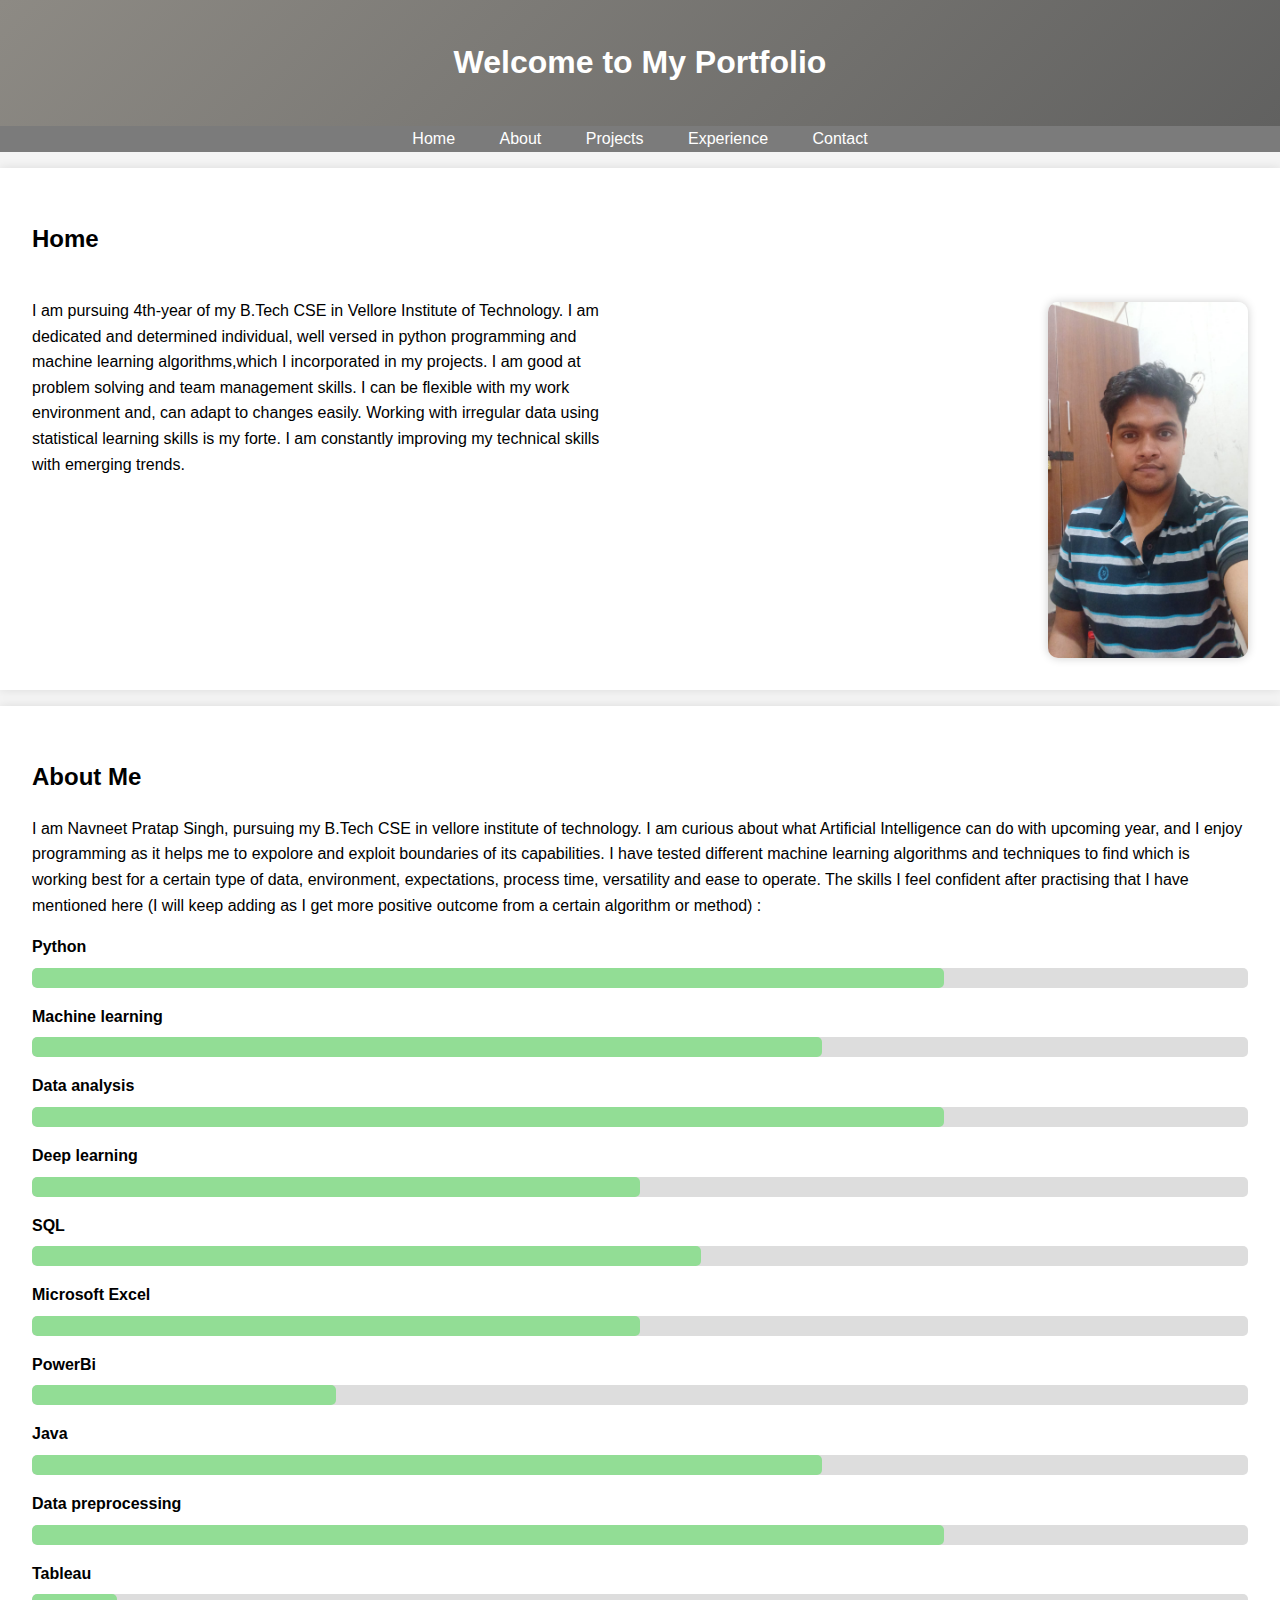
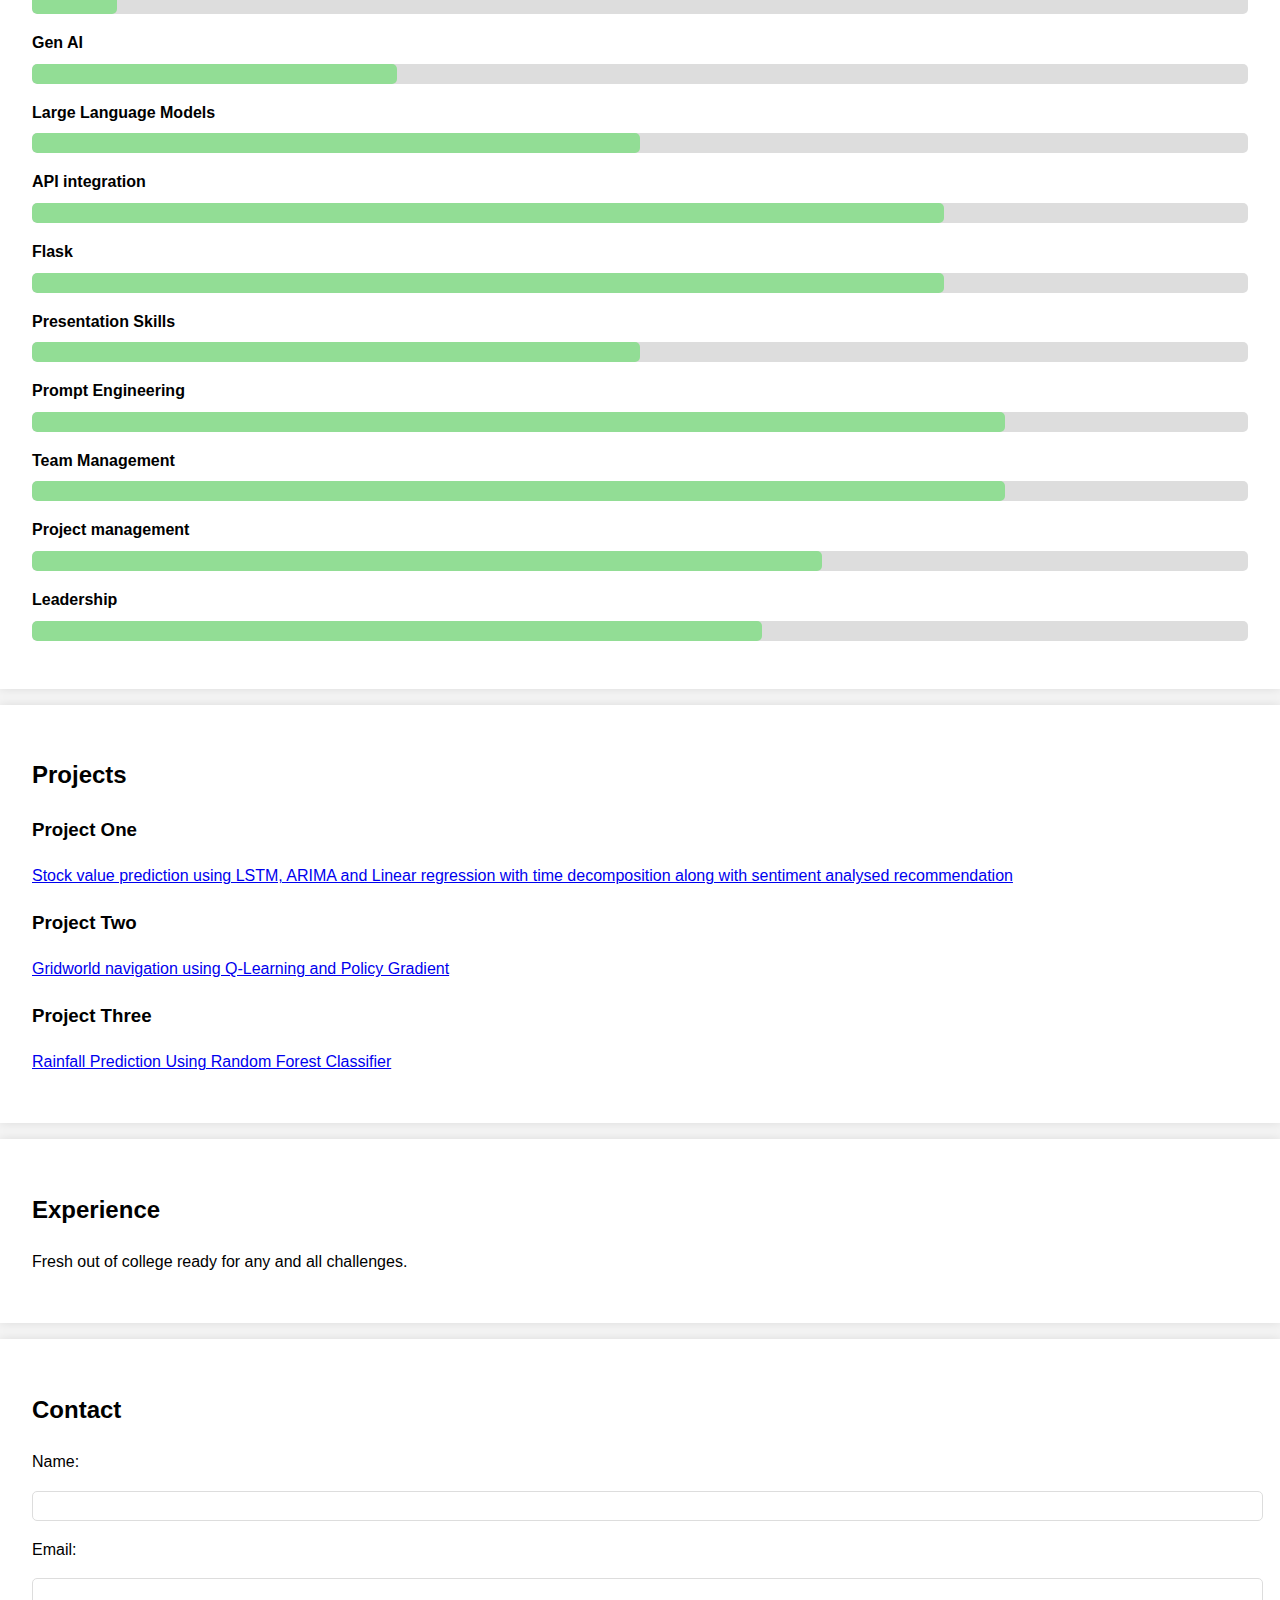
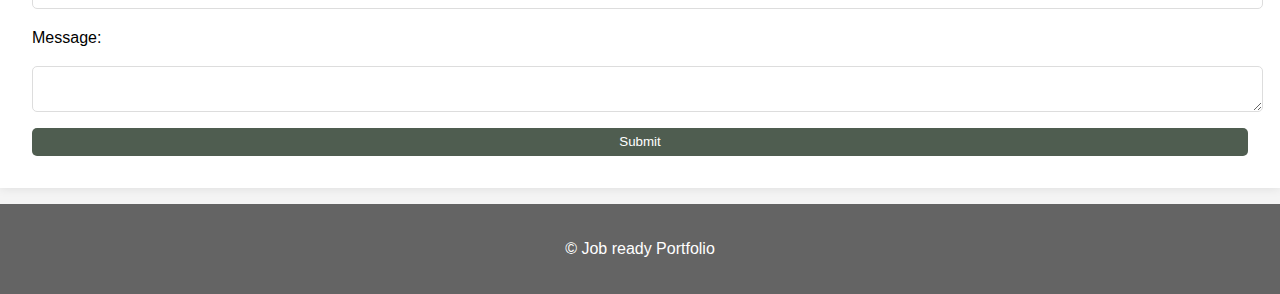
<file: main.html>
<!DOCTYPE html>
<html lang="en">
<head>
    <meta charset="UTF-8">
    <meta name="viewport" content="width=device-width, initial-scale=1.0">
    <title>Job Ready Portfolio</title>
    <link rel="stylesheet" href="style.css">
    <link rel="icon" href="ai.jpg" type="image/x-icon">
</head>
<body>
    <header>
        <h1>Welcome to My Portfolio</h1>
    </header>
    <nav>
        <ul>
            <li><a href="#home">Home</a></li>
            <li><a href="#about">About</a></li>
            <li><a href="#projects">Projects</a></li>
            <li><a href="#experience">Experience</a></li>
            <li><a href="#contact">Contact</a></li>
        </ul>
    </nav>
    <main>
        <section id="home">
            <div class="home-content">
                <h2>Home</h2>
                <p>I am pursuing 4th-year of my B.Tech CSE in Vellore Institute of Technology. 
                    I am dedicated and determined individual, well versed in python programming 
                    and machine learning algorithms,which I incorporated in my projects. 
                    I am good at problem solving and team management skills. 
                    I can be flexible with my work environment and, can adapt to changes easily. 
                    Working with irregular data using statistical learning skills is my forte. 
                    I am constantly improving my technical skills with emerging trends.</p>
                <img src="photo.jpg" alt="Professional Headshot" class="home-image">
            </div>
        </section>
        <section id="about">
            <h2>About Me</h2>
            <p>I am Navneet Pratap Singh, pursuing my B.Tech CSE in vellore institute of technology. 
                I am curious about what Artificial Intelligence can do with upcoming year, 
                and I enjoy programming as it helps me to expolore and exploit boundaries of its capabilities. 
                I have tested different machine learning algorithms and techniques to find which is working best 
                for a certain type of data, environment, expectations, process time, versatility and ease to operate. 
                The skills I feel confident after practising that I have mentioned here 
                (I will keep adding as I get more positive outcome from a certain algorithm or method) : </p>
            <div class="skills">
                <div class="skill">
                    <p>Python</p>
                    <div class="skill-bar">
                        <div class="progress" style="width: 75%;"></div>
                    </div>
                </div>
                <div class="skill">
                    <p>Machine learning</p>
                    <div class="skill-bar">
                        <div class="progress" style="width: 65%;"></div>
                    </div>
                </div>
                <div class="skill">
                    <p>Data analysis</p>
                    <div class="skill-bar">
                        <div class="progress" style="width: 75%;"></div>
                    </div>
                </div>
                <div class="skill">
                    <p>Deep learning</p>
                    <div class="skill-bar">
                        <div class="progress" style="width: 50%;"></div>
                    </div>
                </div>
                <div class="skill">
                    <p>SQL</p>
                    <div class="skill-bar">
                        <div class="progress" style="width: 55%;"></div>
                    </div>
                </div>
                <div class="skill">
                    <p>Microsoft Excel</p>
                    <div class="skill-bar">
                        <div class="progress" style="width: 50%;"></div>
                    </div>
                </div>
                <div class="skill">
                    <p>PowerBi</p>
                    <div class="skill-bar">
                        <div class="progress" style="width: 25%;"></div>
                    </div>
                </div>
                <div class="skill">
                    <p>Java</p>
                    <div class="skill-bar">
                        <div class="progress" style="width: 65%;"></div>
                    </div>
                </div>
                <div class="skill">
                    <p>Data preprocessing</p>
                    <div class="skill-bar">
                        <div class="progress" style="width: 75%;"></div>
                    </div>
                </div>
                <div class="skill">
                    <p>Tableau</p>
                    <div class="skill-bar">
                        <div class="progress" style="width: 7%;"></div>
                    </div>
                </div>
                <div class="skill">
                    <p>Gen AI</p>
                    <div class="skill-bar">
                        <div class="progress" style="width: 30%;"></div>
                    </div>
                </div>
                <div class="skill">
                    <p>Large Language Models</p>
                    <div class="skill-bar">
                        <div class="progress" style="width: 50%;"></div>
                    </div>
                </div>
                <div class="skill">
                    <p>API integration</p>
                    <div class="skill-bar">
                        <div class="progress" style="width: 75%;"></div>
                    </div>
                </div>
                <div class="skill">
                    <p>Flask</p>
                    <div class="skill-bar">
                        <div class="progress" style="width: 75%;"></div>
                    </div>
                </div>
                <div class="skill">
                    <p>Presentation Skills</p>
                    <div class="skill-bar">
                        <div class="progress" style="width: 50%;"></div>
                    </div>
                </div>
                <div class="skill">
                    <p>Prompt Engineering</p>
                    <div class="skill-bar">
                        <div class="progress" style="width: 80%;"></div>
                    </div>
                </div>
                <div class="skill">
                    <p>Team Management</p>
                    <div class="skill-bar">
                        <div class="progress" style="width: 80%;"></div>
                    </div>
                </div>
                <div class="skill">
                    <p>Project management</p>
                    <div class="skill-bar">
                        <div class="progress" style="width: 65%;"></div>
                    </div>
                </div>
                <div class="skill">
                    <p>Leadership</p>
                    <div class="skill-bar">
                        <div class="progress" style="width: 60%;"></div>
                    </div>
                </div>
            </div>
        </section>
        <section id="projects">
            <h2>Projects</h2>
            <div class="project">
                <h3>Project One</h3>
                <a href="https://github.com/NavneetPratap/Stock-prediction" target="_blank">
                    Stock value prediction using LSTM, ARIMA and Linear regression with time decomposition 
                    along with sentiment analysed recommendation</a>
            </div>
            <div class="project">
                <h3>Project Two</h3>
                <a href="https://github.com/NavneetPratap/Gridworld-navigation" target="_blank">
                    Gridworld navigation using Q-Learning and Policy Gradient</a>
            </div>
            <div class="project">
                <h3>Project Three</h3>
                <a href="https://github.com/smartinternz02/SI-GuidedProject-593759-1697265734" target="_blank">
                    Rainfall Prediction Using Random Forest Classifier</a>
            </div>
        </section>
        <section id="experience">
            <h2>Experience</h2>
            <p>Fresh out of college ready for any and all challenges.</p>
        </section>
        <section id="contact">
            <h2>Contact</h2>
            <form action="#">
                <label for="name">Name:</label>
                <input type="text" id="name" name="name" required>
                <label for="email">Email:</label>
                <input type="email" id="email" name="email" required>
                <label for="message">Message:</label>
                <textarea id="message" name="message" required></textarea>
                <button type="submit">Submit</button>
            </form>
        </section>
    </main>
    <footer>
        <p>&copy; Job ready Portfolio</p>
    </footer>
    <script src="script.js"></script>
</body>
</html>
</file>
<file: style.css>
/* styles.css */
html, body {
    height: 100%;
    margin: 0;
    scroll-behavior: smooth;
}

body {
    display: flex;
    flex-direction: column;
    font-family: 'Roboto', sans-serif;
    line-height: 1.6;
    background-color: #f4f4f4;
}

header, footer {
    flex-shrink: 0;
}

main {
    flex-grow: 1;
}

header {
    background: linear-gradient(135deg, #8d8a84, #616160);
    color: #fff;
    padding: 1em 0;
    text-align: center;
    animation: slide-in 1s ease-out;
}

@keyframes slide-in {
    from {
        transform: translateY(-100%);
        opacity: 0;
    }
    to {
        transform: translateY(0);
        opacity: 1;
    }
}

nav ul {
    background: #7b7b7b;
    list-style: none;
    padding: 0;
    text-align: center;
    margin: 0;
    animation: fade-in 1s ease-out;
}

nav ul li {
    display: inline;
    margin: 0 10px;
}

nav ul li a {
    text-decoration: none;
    color: #fff;
    padding: 5px 10px;
    border-radius: 5px;
    transition: background 0.3s;
}

nav ul li a:hover {
    background: #c6c6c6;
}

section {
    padding: 2em;
    margin: 1em 0;
    background: #fff;
    box-shadow: 0 0 10px rgba(0, 0, 0, 0.1);
    position: relative;
}

.home-content {
    display: flex;
    align-items: flex-start;
    justify-content: space-between;
    flex-wrap: wrap;
}

.home-content h2 {
    flex-basis: 100%;
    margin-bottom: 1em;
}

.home-content p {
    flex-grow: 1;
    margin-right: 20px;
    width: 100%;
    max-width: 600px; /* Adjust as needed */
}

.home-image {
    max-width: 200px;
    border-radius: 10px;
    box-shadow: 0 0 10px rgba(0, 0, 0, 0.2);
    margin-top: 20px;
}

footer {
    background: #646464;
    color: #fff;
    text-align: center;
    padding: 1em 0;
    margin-top: auto;
}

.skills .skill {
    margin-bottom: 1em;
    animation: grow-in 1s ease-out;
}

.skills .skill p {
    margin: 0;
    font-weight: bold;
}

.skill-bar {
    background: #ddd;
    border-radius: 5px;
    overflow: hidden;
    margin-top: 0.5em;
}

.skill-bar .progress {
    background: #92dd95;
    height: 20px;
    border-radius: 5px;
    transition: width 1s;
}

.project {
    margin-bottom: 1em;
    animation: fade-in-up 1s ease-out;
}

form {
    display: flex;
    flex-direction: column;
    gap: 1em;
    animation: fade-in 1s ease-out;
}

form input, form textarea {
    padding: 0.5em;
    border: 1px solid #ddd;
    border-radius: 5px;
    width: 100%;
}

form button {
    padding: 0.5em;
    border: none;
    border-radius: 5px;
    background: #4f5d50;
    color: white;
    cursor: pointer;
    transition: background 0.3s;
}

form button:hover {
    background: #119d18;
}

@keyframes fade-in {
    from {
        opacity: 0;
    }
    to {
        opacity: 1;
    }
}

@keyframes grow-in {
    from {
        width: 0;
    }
    to {
        width: 100%;
    }
}

@keyframes fade-in-up {
    from {
        opacity: 0;
        transform: translateY(20px);
    }
    to {
        opacity: 1;
        transform: translateY(0);
    }
}
</file>
